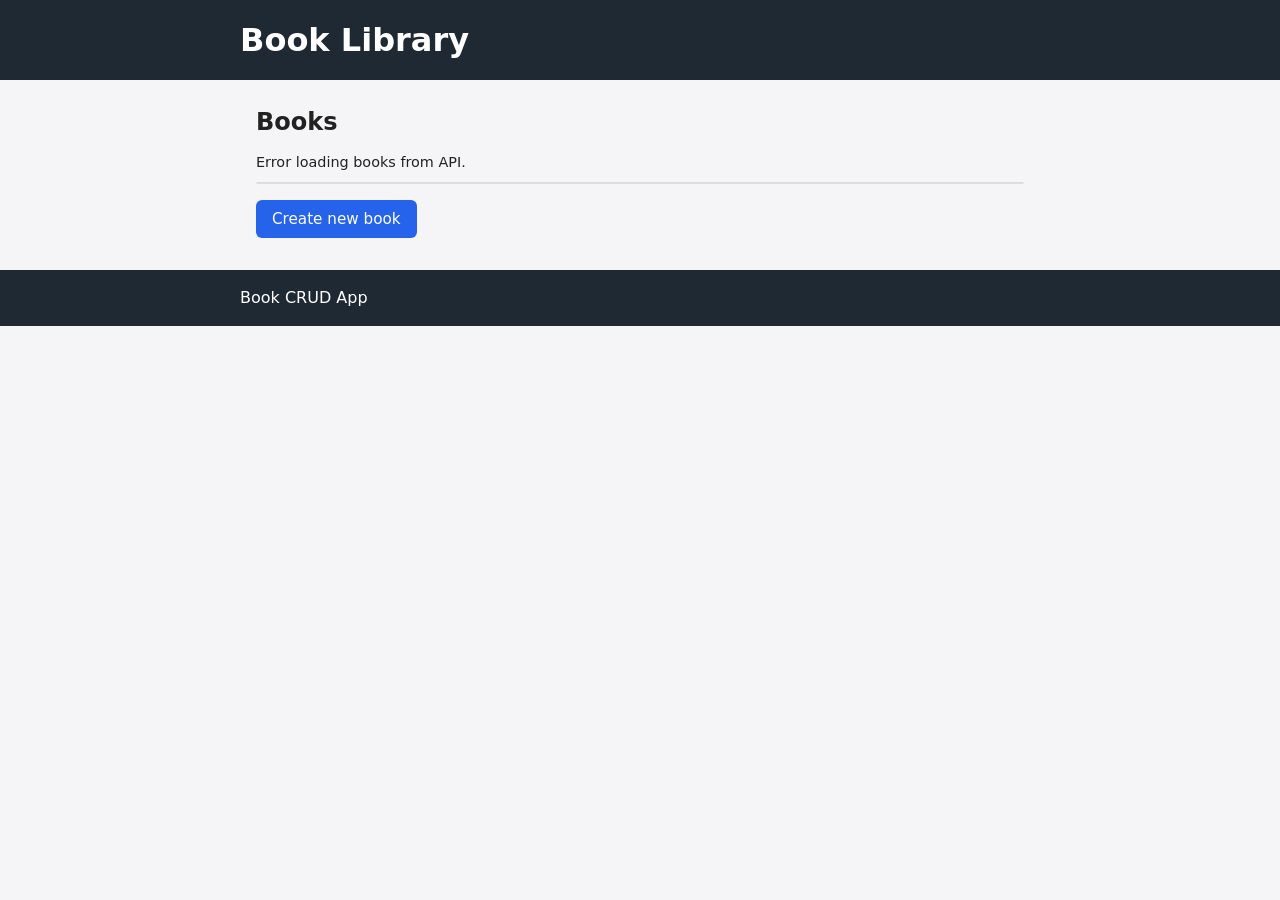
<file: assignment9/index.html>
<!DOCTYPE html>
<html lang="en">
<head>
  <meta charset="UTF-8">
  <title>Book Library</title>
  <link rel="stylesheet" href="styles.css">
</head>
<body data-page="index">
  <header>
    <h1>Book Library</h1>
  </header>

  <main>
    <section>
      <h2>Books</h2>
      <div id="list-message" class="message"></div>
      <ul id="book-list" class="book-list"></ul>

      <div class="actions">
        <a class="button" href="create.html">Create new book</a>
      </div>
    </section>
  </main>

  <footer>
    <p>Book CRUD App</p>
  </footer>

  <script src="app.js"></script>
</body>
</html>
</file>
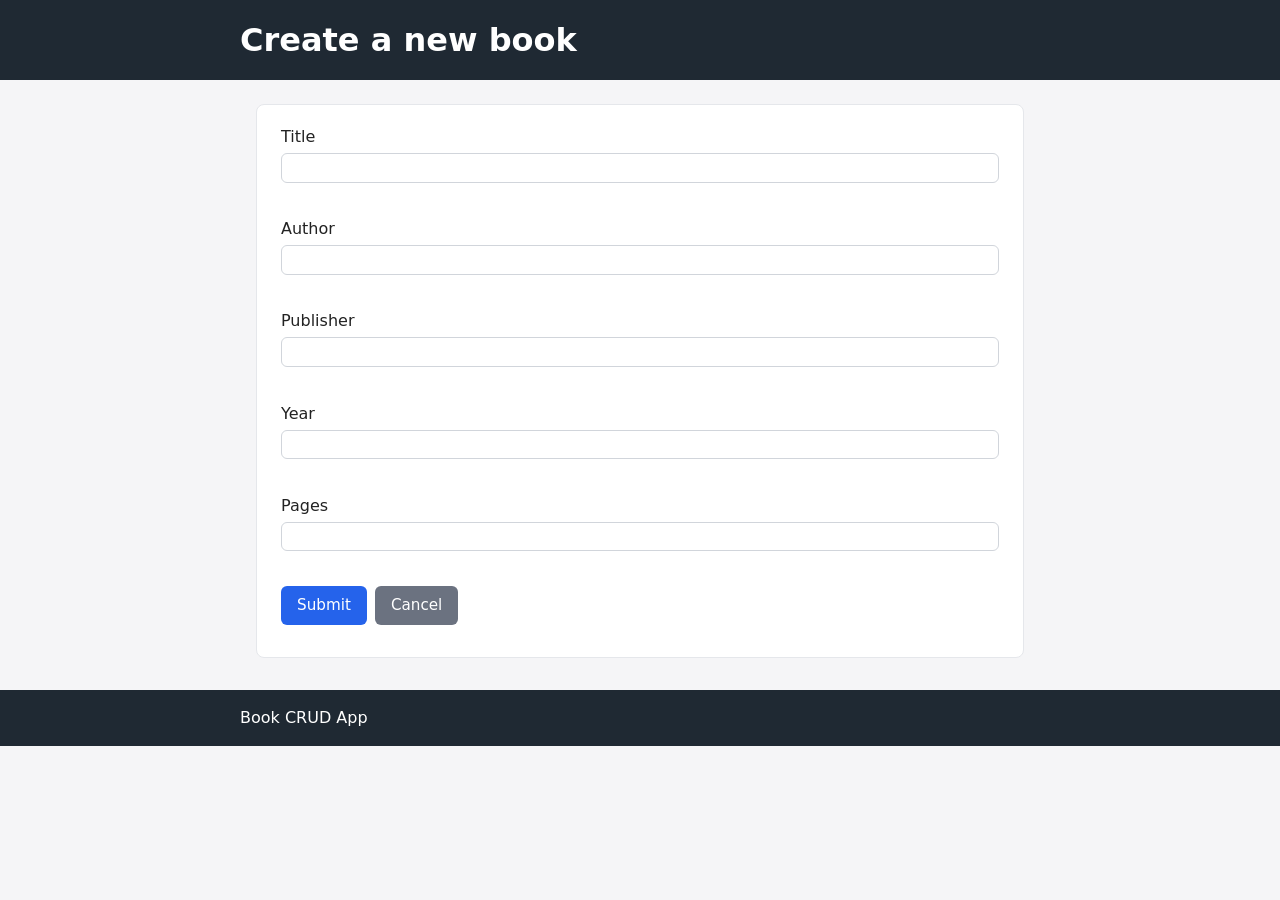
<file: assignment9/create.html>
<!DOCTYPE html>
<html lang="en">
<head>
  <meta charset="UTF-8">
  <title>Create Book</title>
  <link rel="stylesheet" href="styles.css">
</head>
<body data-page="create">
  <header>
    <h1>Create a new book</h1>
  </header>

  <main>
    <section class="form-card">
      <form id="create-form" novalidate>
        <div class="form-group">
          <label for="title">Title</label>
          <input id="title" name="title" type="text" required>
          <span class="error" id="title-error"></span>
        </div>

        <div class="form-group">
          <label for="author">Author</label>
          <input id="author" name="author" type="text" required>
          <span class="error" id="author-error"></span>
        </div>

        <div class="form-group">
          <label for="publisher">Publisher</label>
          <input id="publisher" name="publisher" type="text" required>
          <span class="error" id="publisher-error"></span>
        </div>

        <div class="form-group">
          <label for="year">Year</label>
          <input id="year" name="year" type="number" required>
          <span class="error" id="year-error"></span>
        </div>

        <div class="form-group">
          <label for="pages">Pages</label>
          <input id="pages" name="pages" type="number" required>
          <span class="error" id="pages-error"></span>
        </div>

        <div class="form-actions">
          <button type="submit" class="button">Submit</button>
          <a href="index.html" class="button secondary">Cancel</a>
        </div>

        <div id="create-message" class="message"></div>
      </form>
    </section>
  </main>

  <footer>
    <p>Book CRUD App</p>
  </footer>

  <script src="app.js"></script>
</body>
</html>
</file>
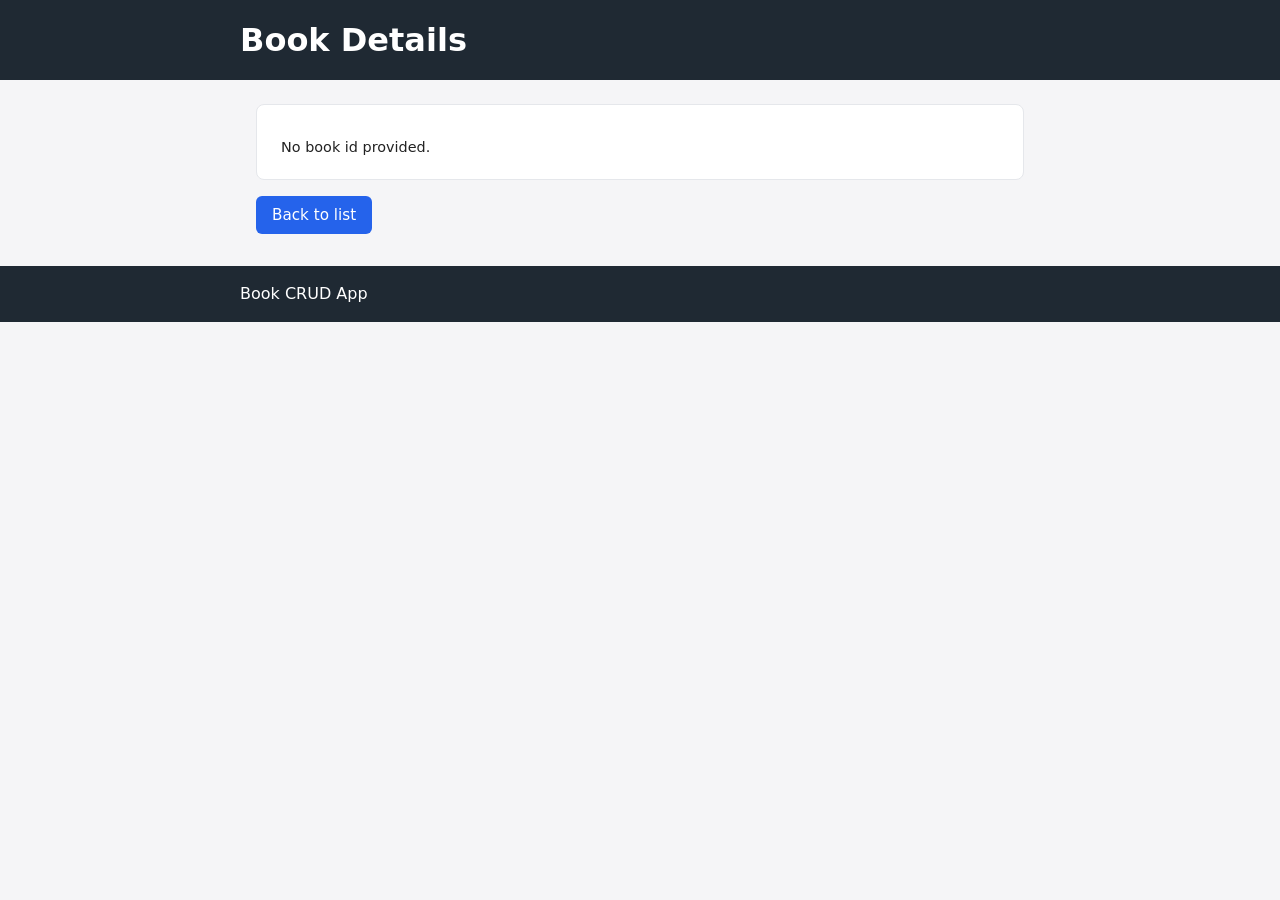
<file: assignment9/detail.html>
<!DOCTYPE html>
<html lang="en">
<head>
  <meta charset="UTF-8">
  <title>Book Details</title>
  <link rel="stylesheet" href="styles.css">
</head>
<body data-page="detail">
  <header>
    <h1>Book Details</h1>
  </header>

  <main>
    <section id="book-detail" class="detail-card">
      <div id="detail-message" class="message"></div>
      <dl id="detail-content"></dl>
    </section>

    <div class="actions">
      <a class="button" href="index.html">Back to list</a>
    </div>
  </main>

  <footer>
    <p>Book CRUD App</p>
  </footer>

  <script src="app.js"></script>
</body>
</html>
</file>
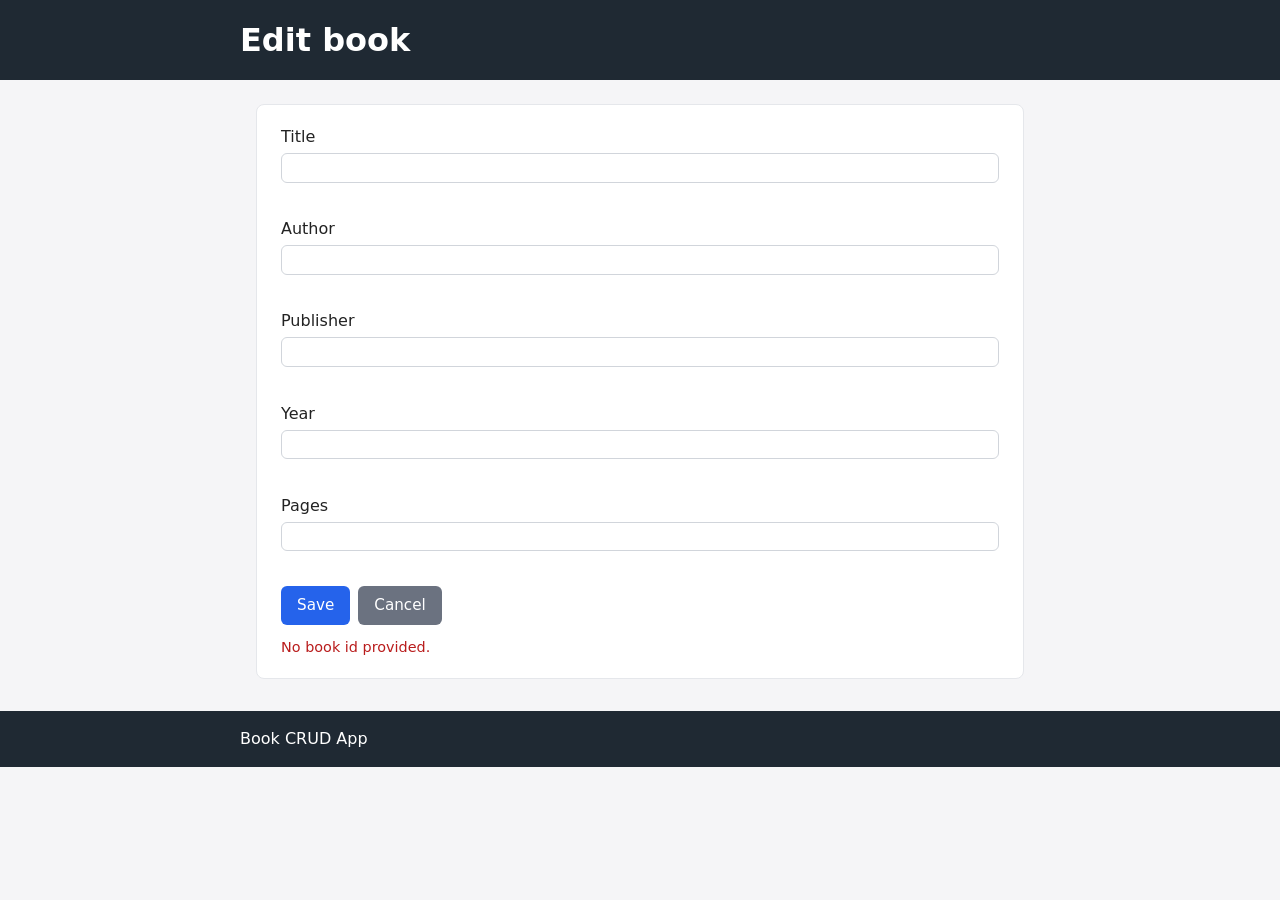
<file: assignment9/edit.html>
<!DOCTYPE html>
<html lang="en">
<head>
  <meta charset="UTF-8">
  <title>Edit Book</title>
  <link rel="stylesheet" href="styles.css">
</head>
<body data-page="edit">
  <header>
    <h1>Edit book</h1>
  </header>

  <main>
    <section class="form-card">
      <form id="edit-form" novalidate>
        <input type="hidden" id="book-id">

        <div class="form-group">
          <label for="title">Title</label>
          <input id="title" type="text">
          <span class="error" id="title-error"></span>
        </div>

        <div class="form-group">
          <label for="author">Author</label>
          <input id="author" type="text">
          <span class="error" id="author-error"></span>
        </div>

        <div class="form-group">
          <label for="publisher">Publisher</label>
          <input id="publisher" type="text">
          <span class="error" id="publisher-error"></span>
        </div>

        <div class="form-group">
          <label for="year">Year</label>
          <input id="year" type="number">
          <span class="error" id="year-error"></span>
        </div>

        <div class="form-group">
          <label for="pages">Pages</label>
          <input id="pages" type="number">
          <span class="error" id="pages-error"></span>
        </div>

        <div class="form-actions">
          <button type="submit" class="button">Save</button>
          <a href="index.html" class="button secondary">Cancel</a>
        </div>

        <div id="edit-message" class="message"></div>
      </form>
    </section>
  </main>

  <footer>
    <p>Book CRUD App</p>
  </footer>

  <script src="app.js"></script>
</body>
</html>
</file>
<file: assignment9/styles.css>
* {
  box-sizing: border-box;
  margin: 0;
  padding: 0;
  font-family: system-ui, -apple-system, BlinkMacSystemFont, "Segoe UI", sans-serif;
}

body {
  background-color: #f5f5f7;
  color: #222;
  line-height: 1.5;
}

header, footer {
  background-color: #1f2933;
  color: #fff;
  padding: 1rem 1.5rem;
}

header h1, footer p {
  max-width: 800px;
  margin: 0 auto;
}

main {
  max-width: 800px;
  margin: 1.5rem auto 2rem;
  padding: 0 1rem;
}

h2 {
  margin-bottom: 0.75rem;
}

.book-list {
  list-style: none;
  margin-top: 0.5rem;
  border: 1px solid #ddd;
  border-radius: 0.5rem;
  background-color: #fff;
}

.book-list li {
  padding: 0.75rem 1rem;
  border-bottom: 1px solid #eee;
  display: flex;
  justify-content: space-between;
  align-items: center;
}

.book-list li:last-child {
  border-bottom: none;
}

.book-list a {
  color: #2563eb;
  text-decoration: none;
  font-weight: 500;
}

.book-list a:hover {
  text-decoration: underline;
}

.actions {
  margin-top: 1rem;
}

.button {
  display: inline-block;
  padding: 0.5rem 1rem;
  border-radius: 0.375rem;
  background-color: #2563eb;
  color: #fff;
  text-decoration: none;
  border: none;
  cursor: pointer;
  font-size: 0.95rem;
}

.button:hover {
  background-color: #1d4ed8;
}

.button.secondary {
  background-color: #6b7280;
}

.button.secondary:hover {
  background-color: #4b5563;
}

.button.danger {
  background-color: #b91c1c;
}

.button.danger:hover {
  background-color: #991b1b;
}

.detail-card, .form-card {
  background-color: #fff;
  padding: 1.25rem 1.5rem;
  border-radius: 0.5rem;
  border: 1px solid #e5e7eb;
}

dl {
  display: grid;
  grid-template-columns: max-content 1fr;
  grid-row-gap: 0.5rem;
  grid-column-gap: 1rem;
}

dt {
  font-weight: 600;
}

dd {
  margin: 0;
}

.form-group {
  margin-bottom: 1rem;
  display: flex;
  flex-direction: column;
}

label {
  margin-bottom: 0.25rem;
  font-weight: 500;
}

input {
  padding: 0.4rem 0.5rem;
  border-radius: 0.375rem;
  border: 1px solid #d1d5db;
}

input:focus {
  outline: none;
  border-color: #2563eb;
  box-shadow: 0 0 0 1px rgba(37, 99, 235, 0.3);
}

.form-actions {
  display: flex;
  gap: 0.5rem;
  margin-top: 0.5rem;
}

.error {
  color: #b91c1c;
  font-size: 0.8rem;
  margin-top: 0.25rem;
  min-height: 0.9rem;
}

.message {
  margin-top: 0.75rem;
  font-size: 0.9rem;
}

.message.success {
  color: #065f46;
}

.message.error {
  color: #b91c1c;
}
</file>
